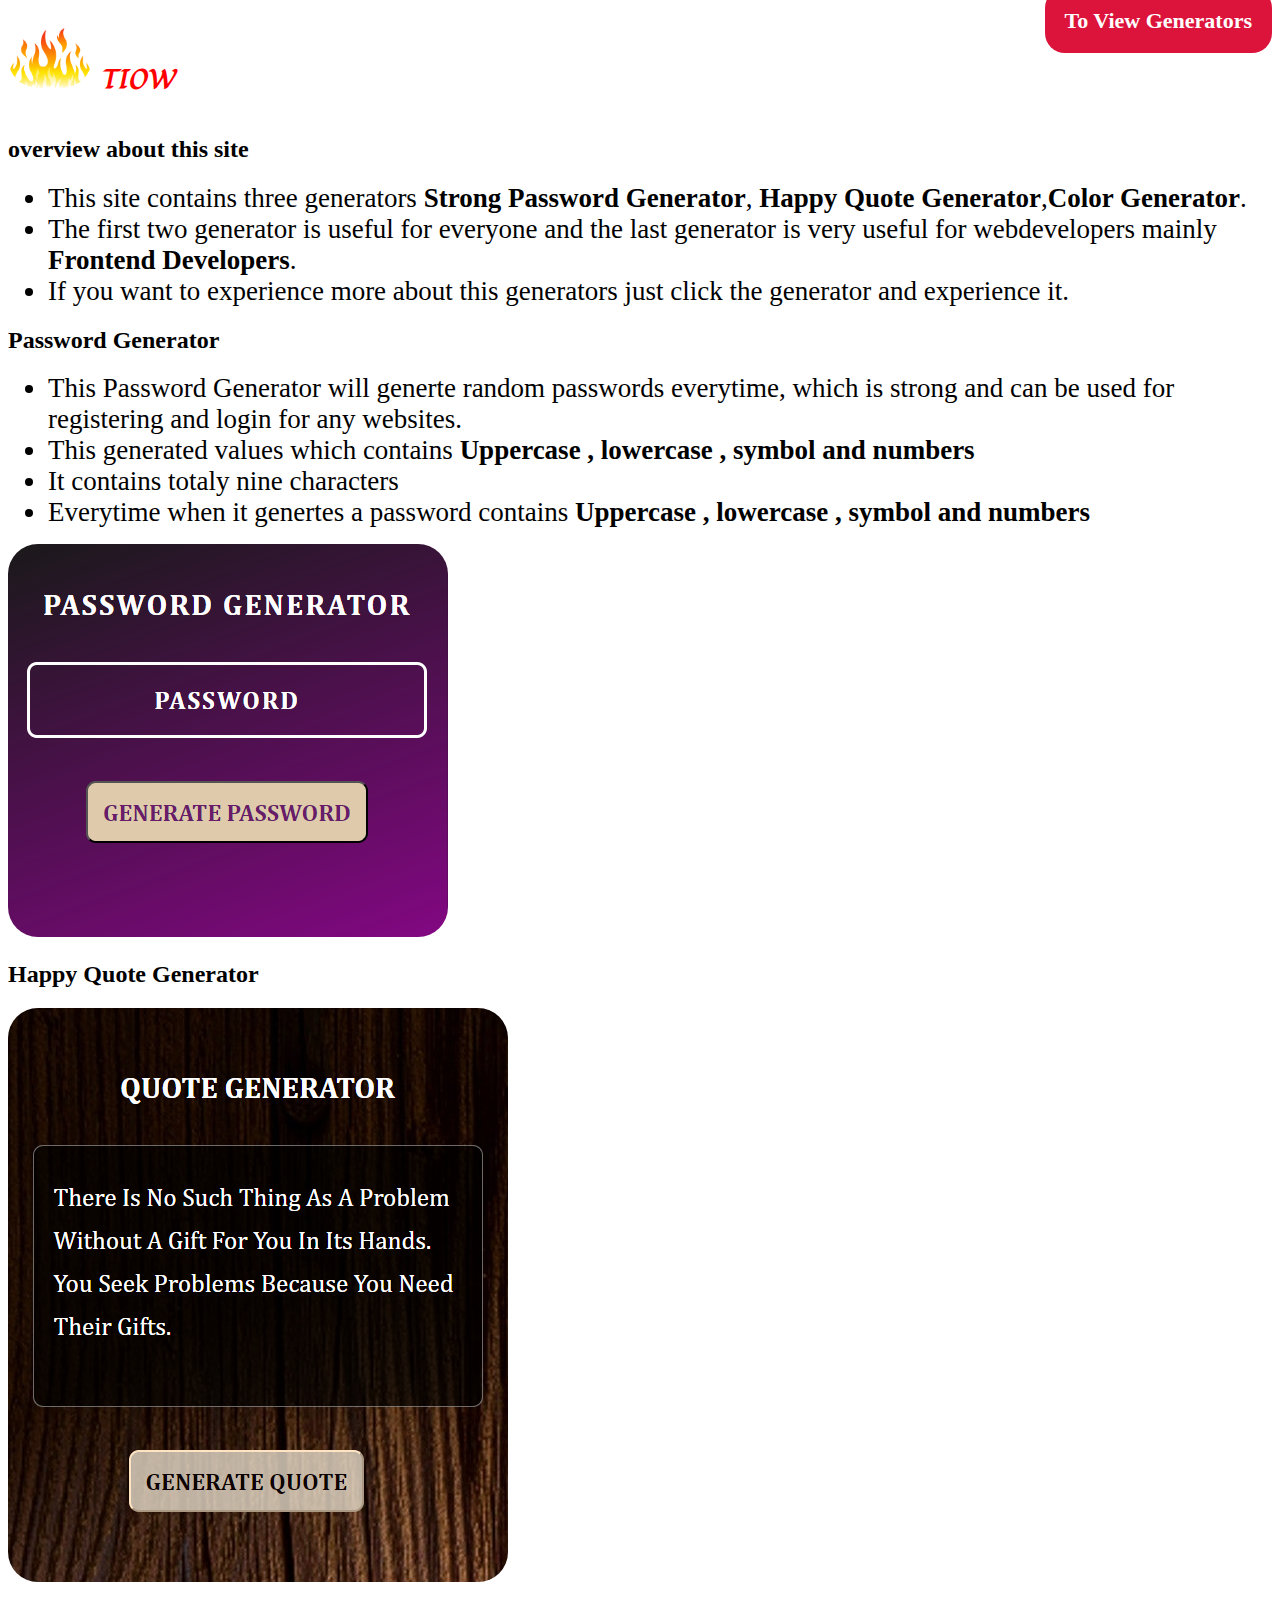
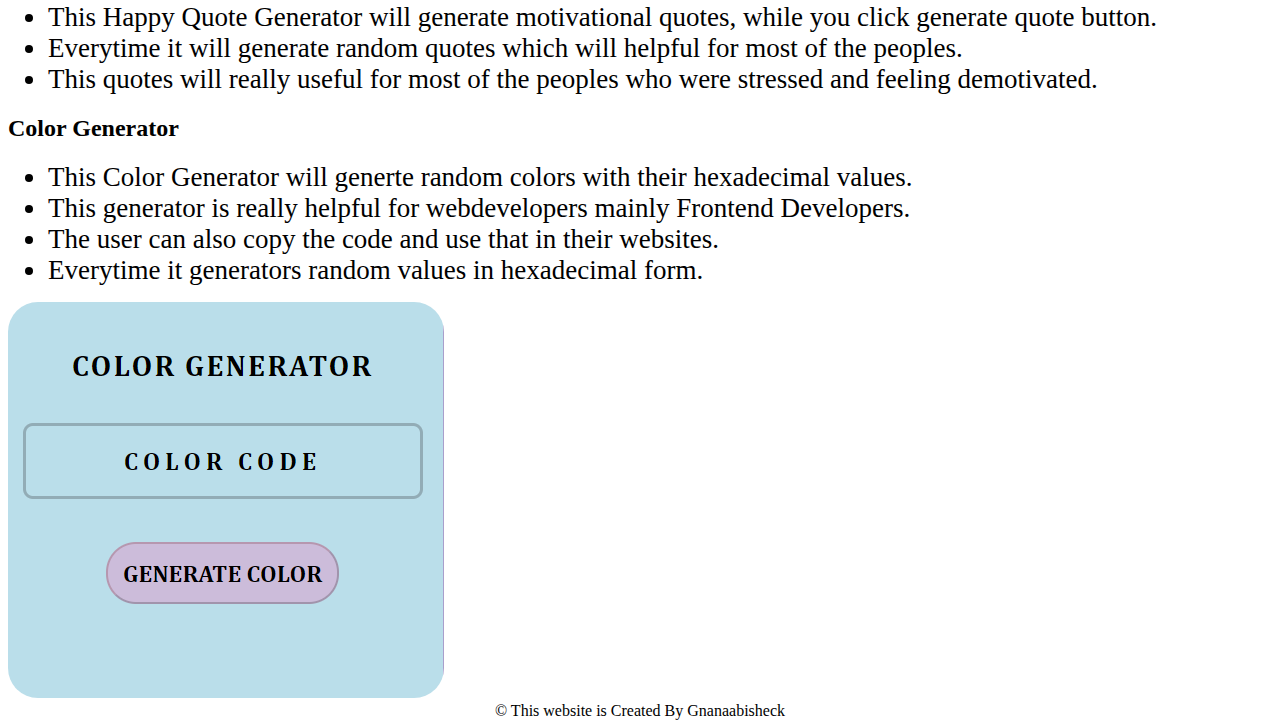
<file: index.html>
<!DOCTYPE html>
<html lang="en">
<head>
    <meta charset="UTF-8">
    <meta name="viewport" content="width=device-width, initial-scale=1.0">
    <title>TIOS</title>
    <link href="https://cdn.jsdelivr.net/npm/bootstrap@5.0.2/dist/css/bootstrap.min.css" rel="stylesheet" integrity="sha384-EVSTQN3/azprG1Anm3QDgpJLIm9Nao0Yz1ztcQTwFspd3yD65VohhpuuCOmLASjC" crossorigin="anonymous">
    <link rel="stylesheet" href="decoration.css">
    <link rel="preconnect" href="https://fonts.googleapis.com">
<link rel="preconnect" href="https://fonts.gstatic.com" crossorigin>
<link href="https://fonts.googleapis.com/css2?family=Almendra&family=Lugrasimo&display=swap" rel="stylesheet">
    
</head>
<body>
    <script src="https://cdn.jsdelivr.net/npm/bootstrap@5.0.2/dist/js/bootstrap.bundle.min.js" integrity="sha384-MrcW6ZMFYlzcLA8Nl+NtUVF0sA7MsXsP1UyJoMp4YLEuNSfAP+JcXn/tWtIaxVXM" crossorigin="anonymous"></script>

    <nav>
        <div class="container-fluid" id="container">
            <div class="navbar-brand mt-3 ">
                <h2 class="h1" id="img2">
                <img src="pngegg.png" alt="" id="img1">
                   TIOW
                </h2>
            </div>
            <div class="links mt-4 me-4">
                <a href="menu.html">To View Generators</a>
            </div>

        </div>
    </nav>
    <section class="pt-5 container-fluid">
        <h2 class="text-uppercase ps-3">
            overview about this site
        </h2>
        <ul class="pt-3">
            <li class="pt-2">
                This site contains three generators <b> Strong Password Generator</b>,<b> Happy Quote Generator</b>,<b>Color Generator</b>. 
            </li>
            <li class="pt-3">
                The first two generator is useful for everyone and the last generator is very useful for webdevelopers mainly <b>Frontend Developers</b>.
            </li>
            <li class="pt-3">
                If you want to experience more about this generators just click the generator and experience it. 
            </li>
        </ul>


    </section>

    <!-- for more details section  -->
    <section>
        <h2 class="ps-3 text-uppercase pt-3">
            Password Generator
        </h2>
        <div class="container-fluid">
            <div class="row">
                <div class="col-md-6 col-12 ">
                    <p>
                        <ul>
                            <li class="pt-2 lh-lg">
                                This Password Generator will generte random passwords everytime, which is strong and can be used for registering and login for any websites.
                            </li>
                            <li class="pt-2 lh-lg">
                                This generated values which contains <b> Uppercase , lowercase , symbol and numbers</b>
                            </li>
                            <li class="pt-2 lh-lg">
                                It contains totaly nine characters 

                            </li>
                            <li class="pt-2 lh-lg">
                                Everytime when it genertes a password contains <b> Uppercase , lowercase , symbol and numbers</b>
                            </li>
                        </ul>
                    </p>

                </div>
                <div class="col-md-6 col-12 ps-5 pt-2 p-5">
                    <img src="password.png" alt="" class="img-fluid">
                </div>
            </div>
        </div>

    </section>
    <section>
        <h2 class="ps-3 text-uppercase pt-3">
            Happy Quote Generator
        </h2>
        <div class="container-fluid ">
            <div class="row pt-3">
                <div class="col-md-6 col-12 ps-5 pt-2 p-5">
                    <img src="quote.png" alt="" 
                    class="img-fluid">
                </div>
                <div class="col-md-6 col-12 ">
                    <p>
                        <ul>
                            <li class="pt-3 lh-lg">
                                This Happy Quote Generator will generate motivational quotes, while you click generate quote button.
                            </li>
                            <li class="pt-2 lh-lg">
                                Everytime it will generate random quotes which will helpful for most of the peoples.
                            </li>
                            <li class="pt-2 lh-lg">
                                This quotes will really useful for most of the peoples who were stressed and feeling demotivated.

                            </li>
                           
                        </ul>
                    </p>

                </div>
                
            </div>
        </div>

    </section>

    <section>
        <h2 class="ps-3 text-uppercase pt-3">
            Color Generator
        </h2>
        <div class="container-fluid">
            <div class="row">
                <div class="col-md-6 col-12 ">
                    <p>
                        <ul>
                            <li class="pt-2 lh-lg">
                                This Color Generator will generte random colors with their hexadecimal values.
                            </li>
                            <li class="pt-2 lh-lg">
                                This generator is really helpful for webdevelopers mainly Frontend Developers.
                            </li>
                            <li class="pt-2 lh-lg">
                               The user can also copy the code and use that in their websites.

                            </li>
                            <li class="pt-2 lh-lg">
                               Everytime it generators random values in hexadecimal form.
                            </li>
                        </ul>
                    </p>

                </div>
                <div class="col-md-6 col-12 ps-5 pt-2 p-5">
                    <img src="color.png" alt="" class="img-fluid">
                </div>
            </div>
        </div>

    </section>
    <footer align="center" class="pt-5 fw-bolder">
       &copy; This website is Created By Gnanaabisheck
    </footer>


    
</body>
</html>
</file>
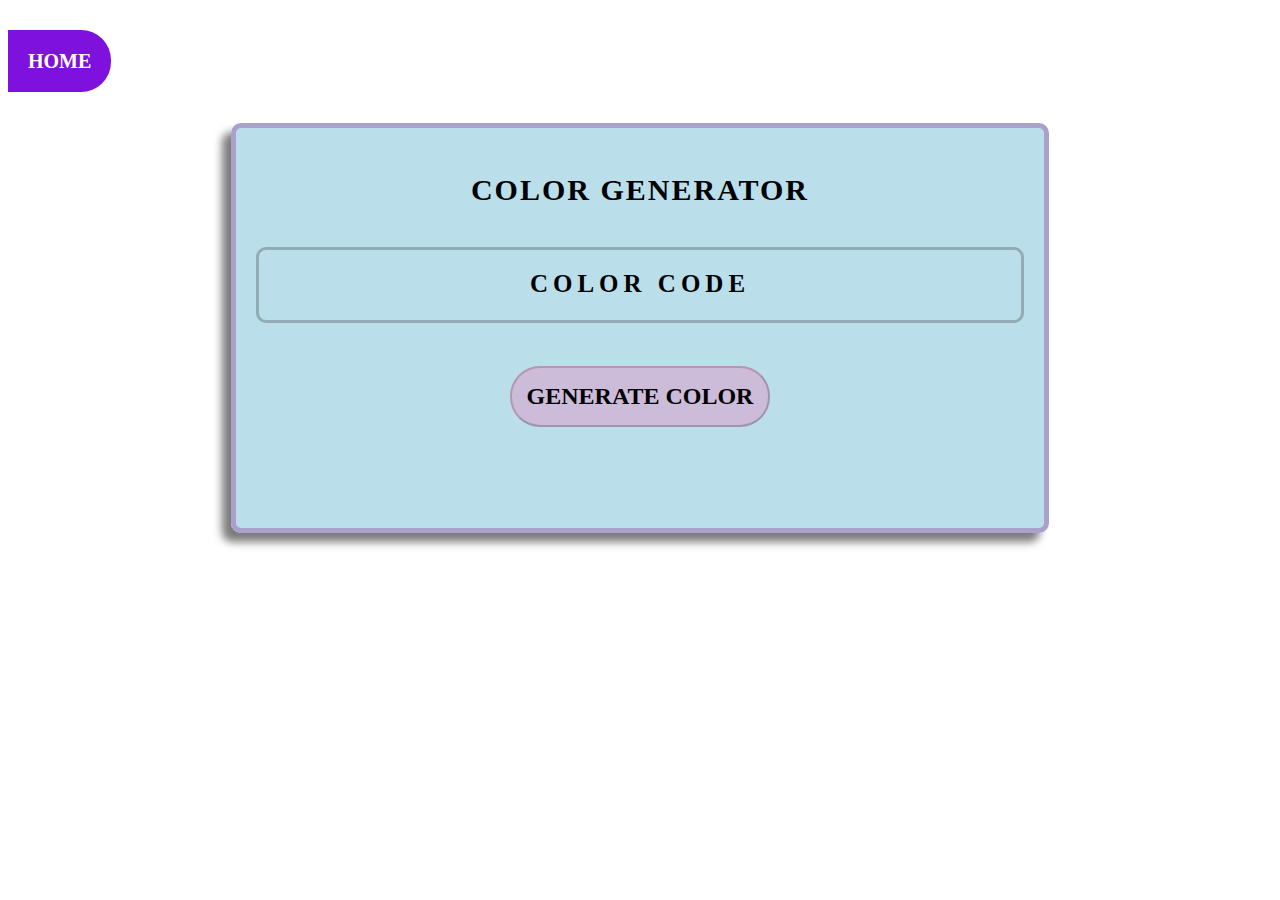
<file: color.html>
<!DOCTYPE html>
<html lang="en">
<head>
    <meta charset="UTF-8">
    <meta name="viewport" content="width=device-width, initial-scale=1.0">
    <title>Color Generator</title>
    <link rel="stylesheet" href="color.css">
</head>
<body>
    <body id="body">
        <script src="color.js"></script>

       <div class="a">
        <a href="menu.html"> home </a>
       </div>
        <div class="outer">
            <h2>
               COLOR GENERATOR
            </h2>
            <div class="disp" id="display">
                COLOR CODE
            </div>
            <br>
            <button id="button" type="button">
                Generate Color
            </button>
        </div>
    
</body>
</html>
</file>
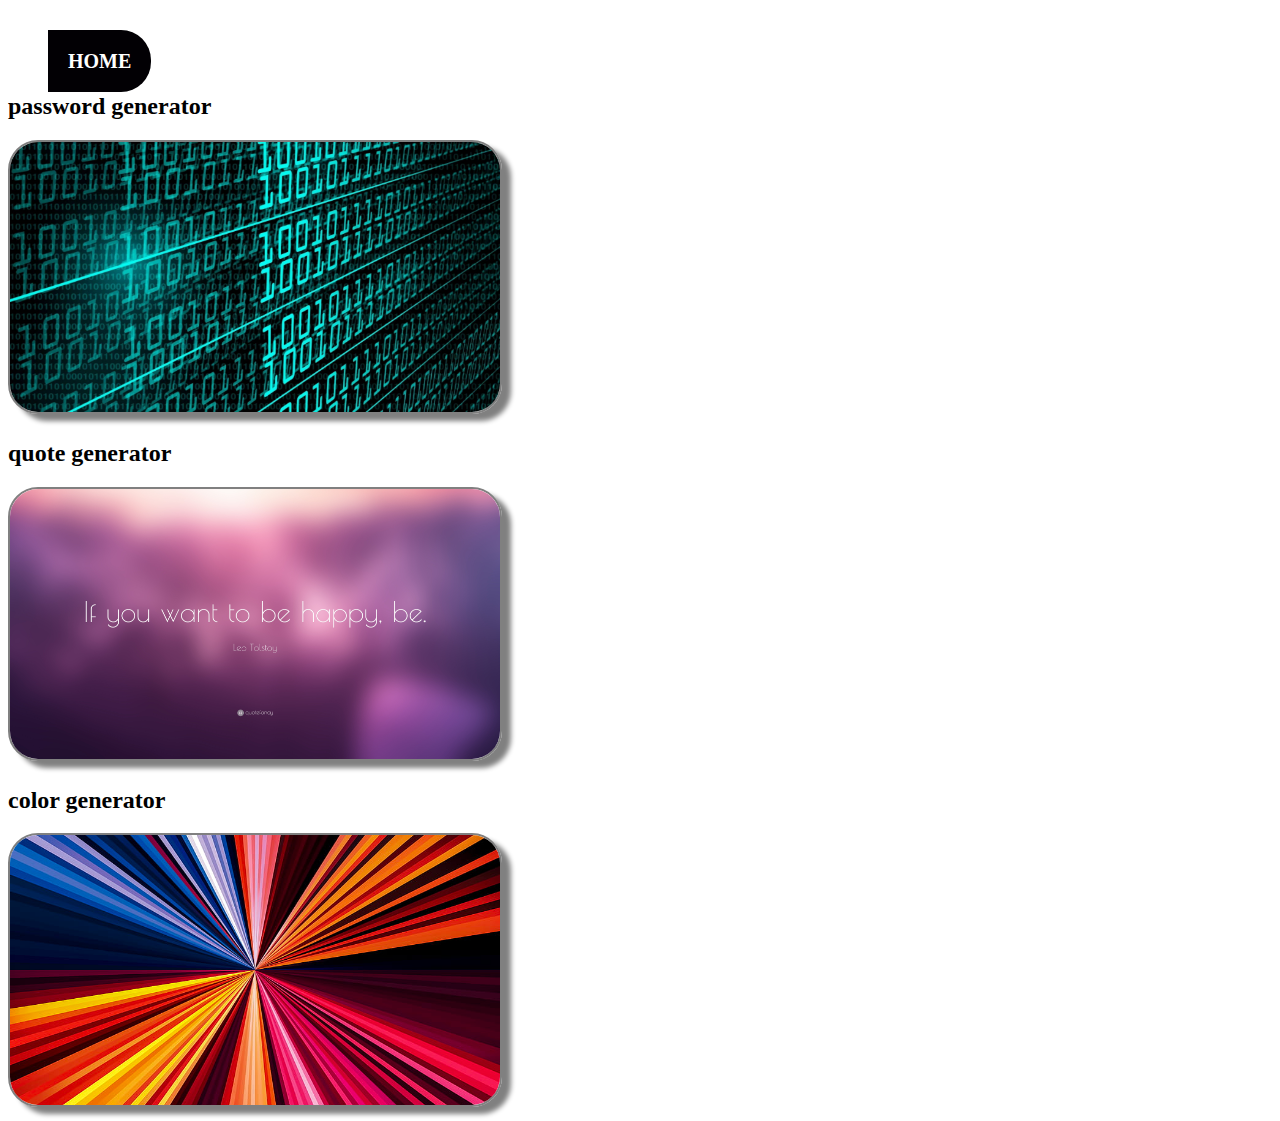
<file: menu.html>
<!DOCTYPE html>
<html lang="en">
<head>
    <meta charset="UTF-8">
    <meta name="viewport" content="width=device-width, initial-scale=1.0">
    <title>GENERATORS</title>
    <link href="https://cdn.jsdelivr.net/npm/bootstrap@5.0.2/dist/css/bootstrap.min.css" rel="stylesheet" integrity="sha384-EVSTQN3/azprG1Anm3QDgpJLIm9Nao0Yz1ztcQTwFspd3yD65VohhpuuCOmLASjC" crossorigin="anonymous">
    <link rel="stylesheet" href="style.css">
</head>
<body>
    <script src="https://cdn.jsdelivr.net/npm/bootstrap@5.0.2/dist/js/bootstrap.bundle.min.js" integrity="sha384-MrcW6ZMFYlzcLA8Nl+NtUVF0sA7MsXsP1UyJoMp4YLEuNSfAP+JcXn/tWtIaxVXM" crossorigin="anonymous"></script>
    <div class="a">
        <a href="index.html"> home </a>
       </div>
    <div class="container">
       <div class="row p-4 gx-5">
       <div class="col-md-4 col-12">
        <h2 class="text-uppercase text-center h4 mt-5 mb-3 fw-bolder">
            password generator
        </h2>
        <a href="password.html"> <img src="wp5607479.webp" alt="" class="img-fluid" id="i"></a>
       </div>
        <div class="col-md-4 col-12" >
            <h2 class="text-uppercase text-center h4 mt-5 mb-3 fw-bolder">
                quote generator
            </h2>
            <a href="quote.html"> <img src="8739-Leo-Tolstoy-Quote-If-you-want-to-be-happy-be.jpg" alt="" class="img-fluid" id="i"></a>
        </div>
       <div class="col-md-4 col-12">
        <h2 class="text-uppercase text-center h4 mt-5 mb-3 fw-bolder">
           color generator
        </h2>
        <a href="color.html"> <img src="HD-wallpaper-abstract-colors-generator-abstract-artist-artwork-digital-art.jpg" alt="" class="img-fluid" id="i"></a>
       </div>
       </div>
    </div>
    
</body>
</html>
</file>
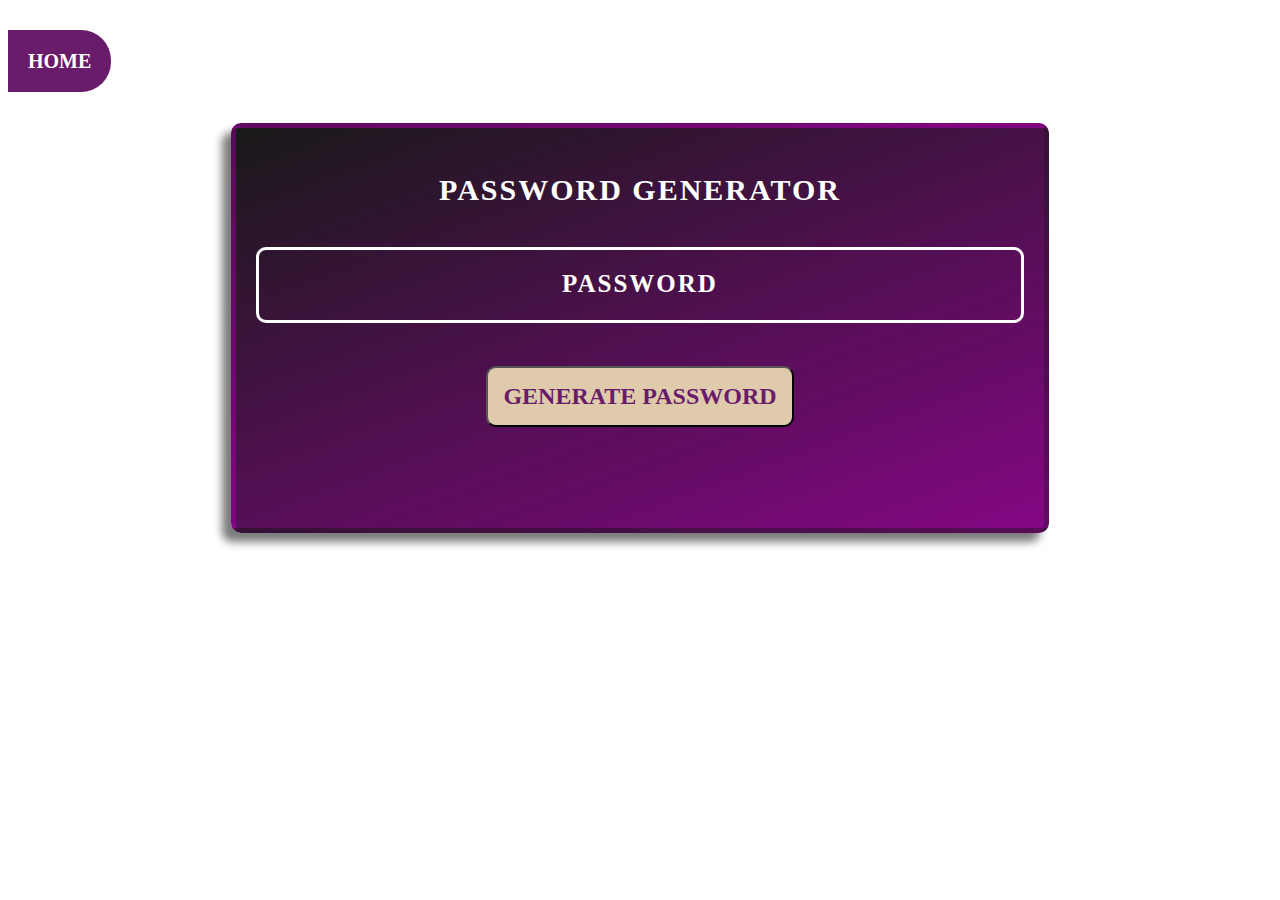
<file: password.html>
<!DOCTYPE html>
<html lang="en">
<head>
    <meta charset="UTF-8">
    <meta name="viewport" content="width=device-width, initial-scale=1.0">
    <title>Password Generator</title>
    <link rel="stylesheet" href="pass.css">
</head>
<body>
    <div class="a"><a href="menu.html" > home </a></div>
    <script src="pass.js"></script>
    <div class="outer">
        <h2>
           PASSWORD GENERATOR
        </h2>
        <div class="disp" id="display">
            PASSWORD
        </div>
        <br>
        <button id="button" type="button">
            Generate password
        </button>
    </div>


    
</body>
</html>
</file>
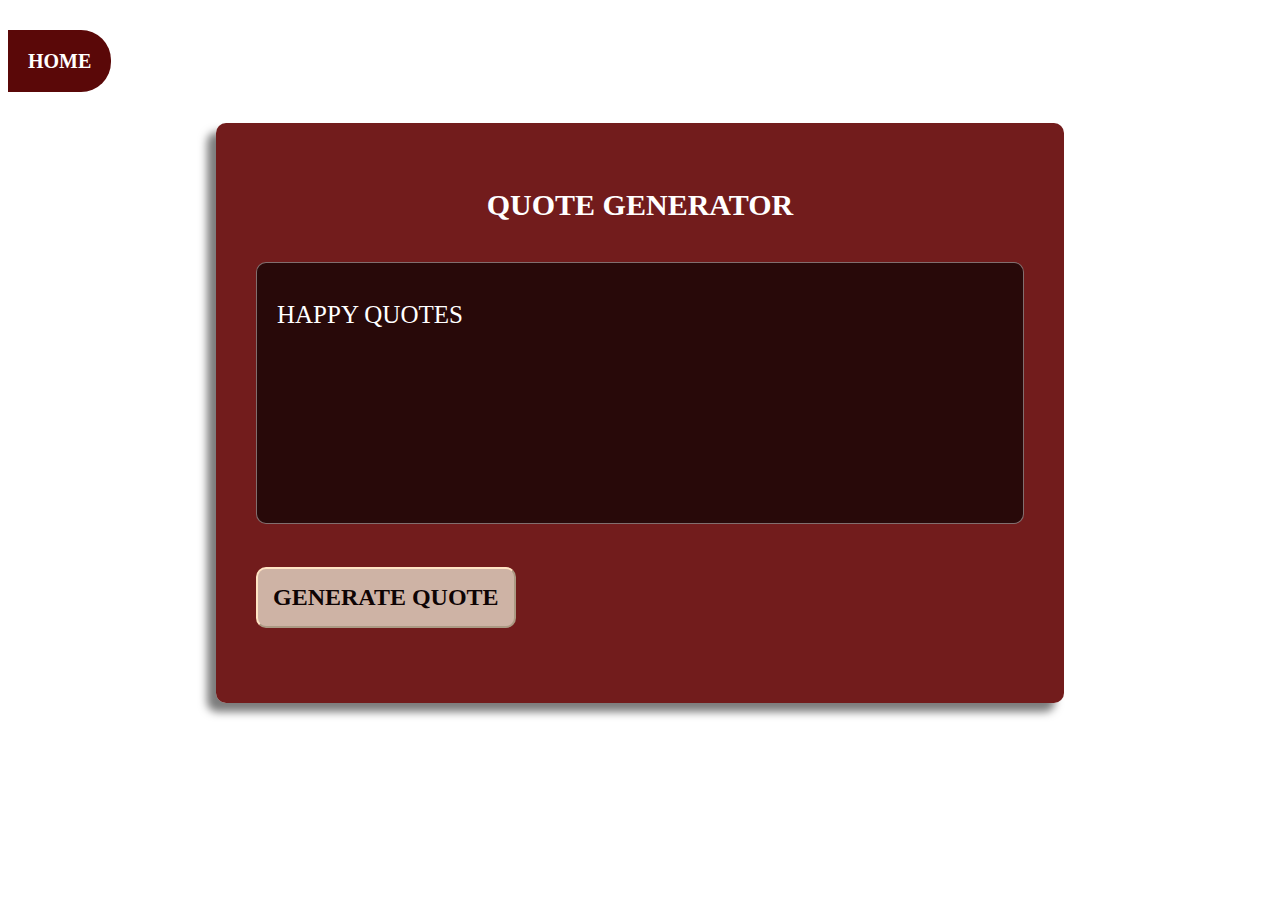
<file: quote.html>
<!DOCTYPE html>
<html lang="en">
<head>
    <meta charset="UTF-8">
    <meta name="viewport" content="width=device-width, initial-scale=1.0">
    <title> Quote Generator </title>
    <link rel="stylesheet" href="quote.css">
</head>
<body>
    <script src="quote.js"></script>
    <div class="a"><a href="menu.html" > home </a></div>
   
    <div class="outer">
        <h2>
           QUOTE GENERATOR
        </h2>
        <div class="disp" id="display">
            HAPPY QUOTES 
        </div>
        <br>
        <button id="button" type="button " align="center">
            Generate Quote
        </button>
    </div>

</body>
</html>
</file>
<file: decoration.css>
#container{
    display: flex;
    justify-content: space-between;
    flex-wrap: wrap;
}

a{
    text-decoration: none;
    font-size: 22px;
    color: white;
    background-color: crimson;
    padding: 20px;
    border-radius: 20px;
    font-family: Cambria, Cochin, Georgia, Times, 'Times New Roman', serif;
    font-weight: 800;
    
}
a:hover{
    background-color: white;
    color: crimson;
    border: 2px solid crimson;
}
#img1{
   height: 60px;
}
#img2{
    color: red;
    font-family: 'Almendra', serif;
font-family: 'Lugrasimo', cursive;
    font-weight: 900;
   
}

img{
    border-radius: 30px;
  
}
li{
    font-size: 3vmin;
}
</file>
<file: color.css>
.outer{
    border: 5px solid rgba(128, 0, 128, 0.284);
    height: 360px;
    width: 60vw;
    margin: 50px auto;
    padding: 20px;
    text-align: center;
    font-family: Cambria, Cochin, Georgia, Times, 'Times New Roman', serif;
    letter-spacing: 2px;
    border-radius: 10px;
    font-size: 20px;
    background-color: rgba(173, 216, 230, 0.838);
    color: black;
    box-shadow: -9px 9px  8px rgba(0, 0, 0, 0.519);
}
.disp{
    border: 3px solid rgba(10, 0, 0, 0.224);
    height: 50px;
    border-radius: 10px;
    margin-bottom: 20px;
    margin-top: 40px;
    font-size: 25px;
    font-weight: 800;
   padding-top: 20px;
   letter-spacing: 5px;
}
button{
    padding: 15px;
    font-size: 24px;
    border-radius: 30px;
    border-color: rgba(14, 2, 2, 0.212);
    font-family: Cambria, Cochin, Georgia, Times, 'Times New Roman', serif;
    text-transform: uppercase;
    font-weight: 700;
    color: black;
    background-color: rgb(204, 188, 218);
    cursor: pointer;
}
button:hover{
    background-color: darkblue;
    color: white;
}

a{
    background-color:  rgb(126, 17, 222);
    color: white;
    padding: 20px;
    text-decoration: none;
    font-weight: 900;
    font-family: Cambria, Cochin, Georgia, Times, 'Times New Roman', serif;
    text-transform: uppercase;
    border-radius: 0px 30px 30px 0px;
    font-size: 20px;
  
    
}
.a{
    margin-top: 50px;
}
</file>
<file: style.css>
img{
    height: 300px;
   
    border: 2px solid gray;
    border-radius: 30px;
    box-shadow: 9px 7px 5px grey;
}
a{
    font-family: Cambria, Cochin, Georgia, Times, 'Times New Roman', serif;
    text-decoration: none;
    font-size: 25px;
    color: black;
    font-weight: 900;
    text-transform: uppercase;
}
#i {
    height: 270px;
    width: 490px;
}
.a{
    margin-top: 50px;
    margin-left: 40px;
}
.a a{
    background-color:  rgb(2, 0, 4);
    color: white;
    padding: 20px;
    text-decoration: none;
    font-weight: 900;
    font-family: Cambria, Cochin, Georgia, Times, 'Times New Roman', serif;
    text-transform: uppercase;
    border-radius: 0px 30px 30px 0px;
    font-size: 20px;
}
</file>
<file: pass.css>
.outer{
    border: 5px solid rgba(128, 0, 128, 0.284);
    height: 360px;
    width: 60vw;
    margin: 50px auto;
    padding: 20px;
    text-align: center;
    font-family: Cambria, Cochin, Georgia, Times, 'Times New Roman', serif;
   
    letter-spacing: 2px;
    border-radius: 10px;
    font-size: 20px;
    background: linear-gradient( 160deg, rgba(0, 0, 0, 0.9),rgba(128, 0, 128, 0.974));
    color: white;
    box-shadow: -9px 9px  8px rgba(0, 0, 0, 0.519);
}
.disp{
    border: 3px solid white;
    height: 50px;
    border-radius: 10px;
    margin-bottom: 20px;
    margin-top: 40px;
    font-size: 25px;
    font-weight: 800;
   padding-top: 20px;
   
}
button{
    padding: 15px;
    font-size: 24px;
    border-radius: 10px;
    
    font-family: Cambria, Cochin, Georgia, Times, 'Times New Roman', serif;
    text-transform: uppercase;
    font-weight: 700;
    color: rgb(105, 28, 105);
    background-color: rgb(224, 202, 172);
    cursor: pointer;
}
button:hover{
    background-color: rgb(235, 16, 235);
    color: white;
}
a{
    background-color: rgb(105, 28, 105);
    color: white;
    padding: 20px;
    text-decoration: none;
    font-weight: 900;
    font-family: Cambria, Cochin, Georgia, Times, 'Times New Roman', serif;
    text-transform: uppercase;
    border-radius: 0px 30px 30px 0px;
    font-size: 20px;
  
    
}
.a{
    margin-top: 50px;
}
</file>
<file: quote.css>
.outer{
    
    min-height: 500px;
    width: 60vw;
    margin: 50px auto;
    padding: 40px;
    font-family: Cambria, Cochin, Georgia, Times, 'Times New Roman', serif;
    border-radius: 10px;
    font-size: 20px;
   
    color: white;
    box-shadow: -9px 9px  8px rgba(0, 0, 0, 0.519);
   background-color: rgba(101, 8, 8, 0.918);
}
.outer h2{
    text-align: center;
}
.disp{
    border: 1px solid rgba(255, 255, 255, 0.413);
    min-height: 200px;
    border-radius: 10px;
    margin-bottom: 20px;
    margin-top: 40px;
    font-size: 25px;
    font-weight: 500;
   padding-top: 20px;
   line-height: 43px;
  justify-content: left;
   padding: 30px;
   padding-left: 20px;
   padding-right: 20px;
   text-transform: capitalize;
   background-color: rgba(0, 0, 0, 0.646);
}
button{
    padding: 15px;
    font-size: 24px;
    border-radius: 10px;
    text-align: center;
   
    font-family: Cambria, Cochin, Georgia, Times, 'Times New Roman', serif;
    text-transform: uppercase;
    font-weight: 700;
    color: rgb(14, 4, 4);
    background-color: rgba(230, 218, 201, 0.797);
    cursor: pointer;
    border-color: bisque;
}
button:hover{
    background-color: rgb(37, 3, 3);
    color: white;
    border: none;
}
#button{
    text-align: center;
}
a{
    background-color: rgb(90, 8, 8);
    color: white;
    padding: 20px;
    text-decoration: none;
    font-weight: 900;
    font-family:Cambria, Cochin, Georgia, Times, 'Times New Roman', serif;
    text-transform: uppercase;
    border-radius: 0px 30px 30px 0px;
    font-size: 20px;
  
    
}
.a{
    margin-top: 50px;
}
</file>
